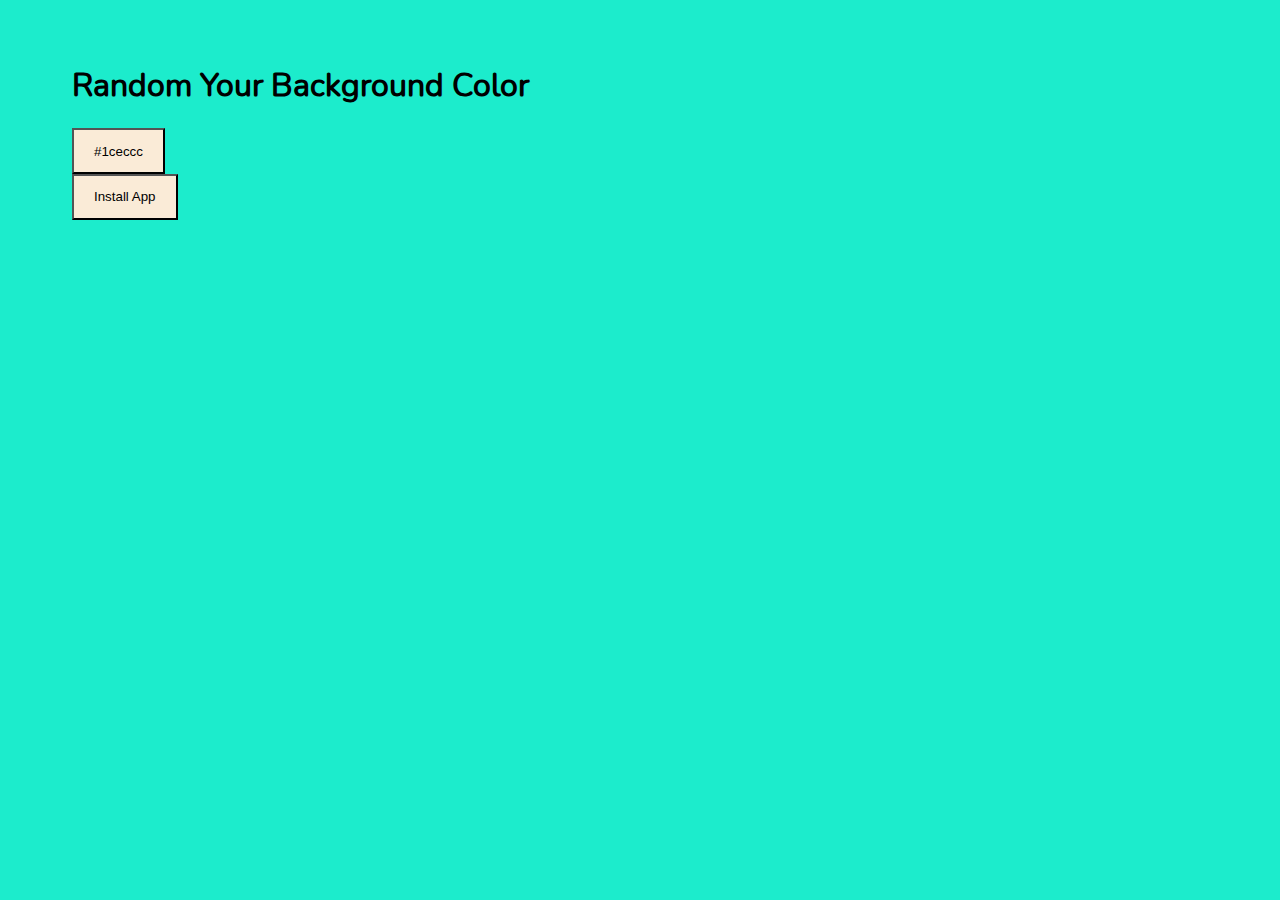
<file: index.html>
<!DOCTYPE html>
<html lang="en">

<head>
    <meta charset="UTF-8">
    <meta name="viewport" content="width=device-width, initial-scale=1.0">
    <meta http-equiv="X-UA-Compatible" content="ie=edge">
    <meta name="theme-color" content="#FE6262">
    <title>Progressive Web Apps</title>

    <link rel="stylesheet" href="css/style.css" type="text/css" media="screen" />
    <link rel="manifest" href="/manifest.json">
</head>

<body>
    <div class="container">
        <header>
            <h1>Random Your Background Color</h1>
        </header>

        <main>
            <button type="button" id="randomBtn">Random</button>
        </main>

        <button id="buttonInstall">Install App</button>
    </div>

    <script src="js/app.js" type="text/javascript"></script>
</body>

</html>
</file>
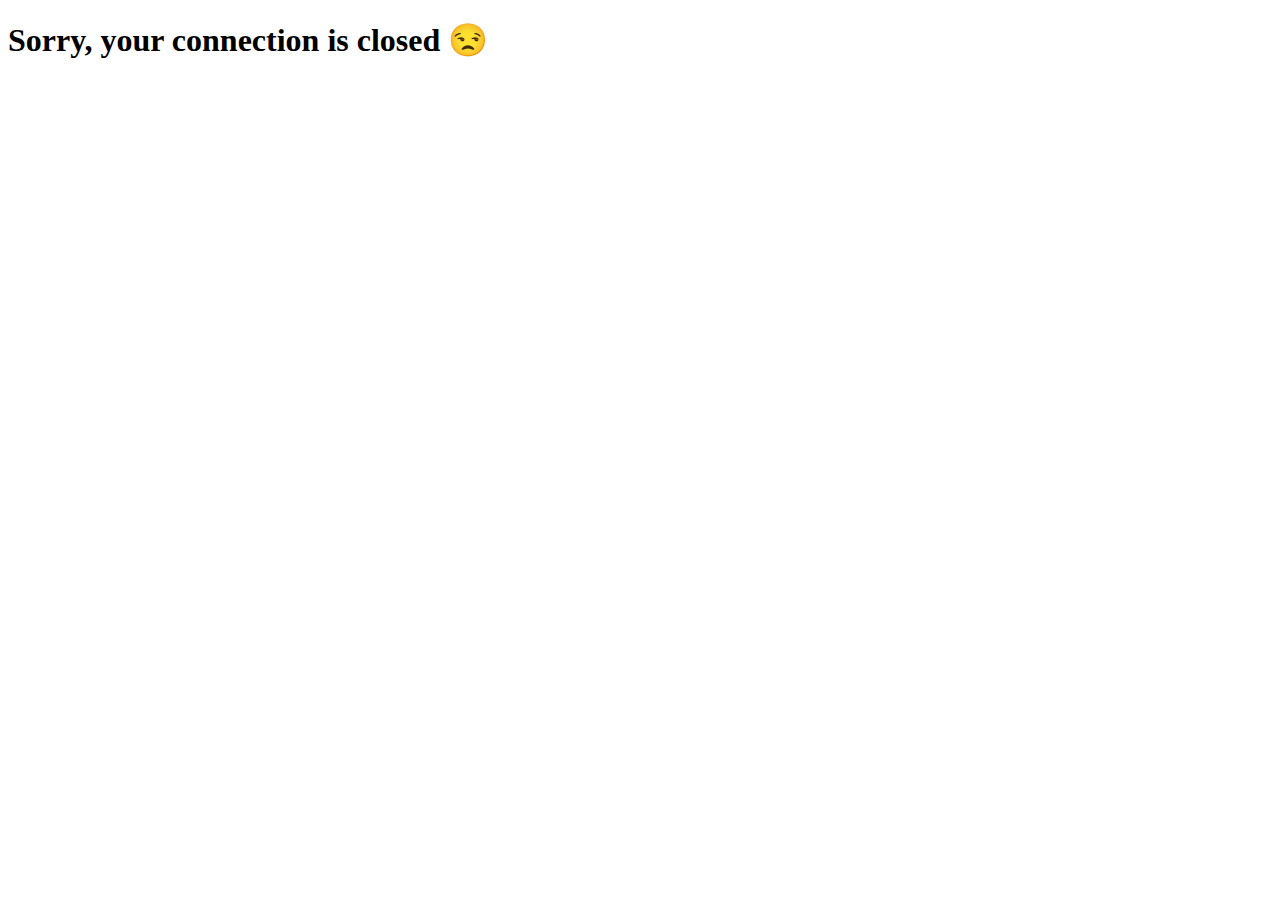
<file: offline.html>
<!DOCTYPE html>
<html lang="en">

<head>
    <meta charset="UTF-8">
    <meta name="viewport" content="width=device-width, initial-scale=1.0">
    <meta http-equiv="X-UA-Compatible" content="ie=edge">
    <title>[Offline] Progressive Web Apps</title>
</head>

<body>
    <header>
        <h1>Sorry, your connection is closed 😒</h1>
    </header>
</body>

</html>
</file>
<file: css/style.css>
@font-face {
    font-family: "Nunito";
    src: url("/assets/fonts/Nunito-Regular.ttf") format('truetype')
}

body {
    font-family: 'Nunito', sans-serif;
}

.container {
    margin: 4em;
}

button {
    padding: 1em 1.5em 1em 1.5em;
    background-color: antiquewhite;
}
</file>
